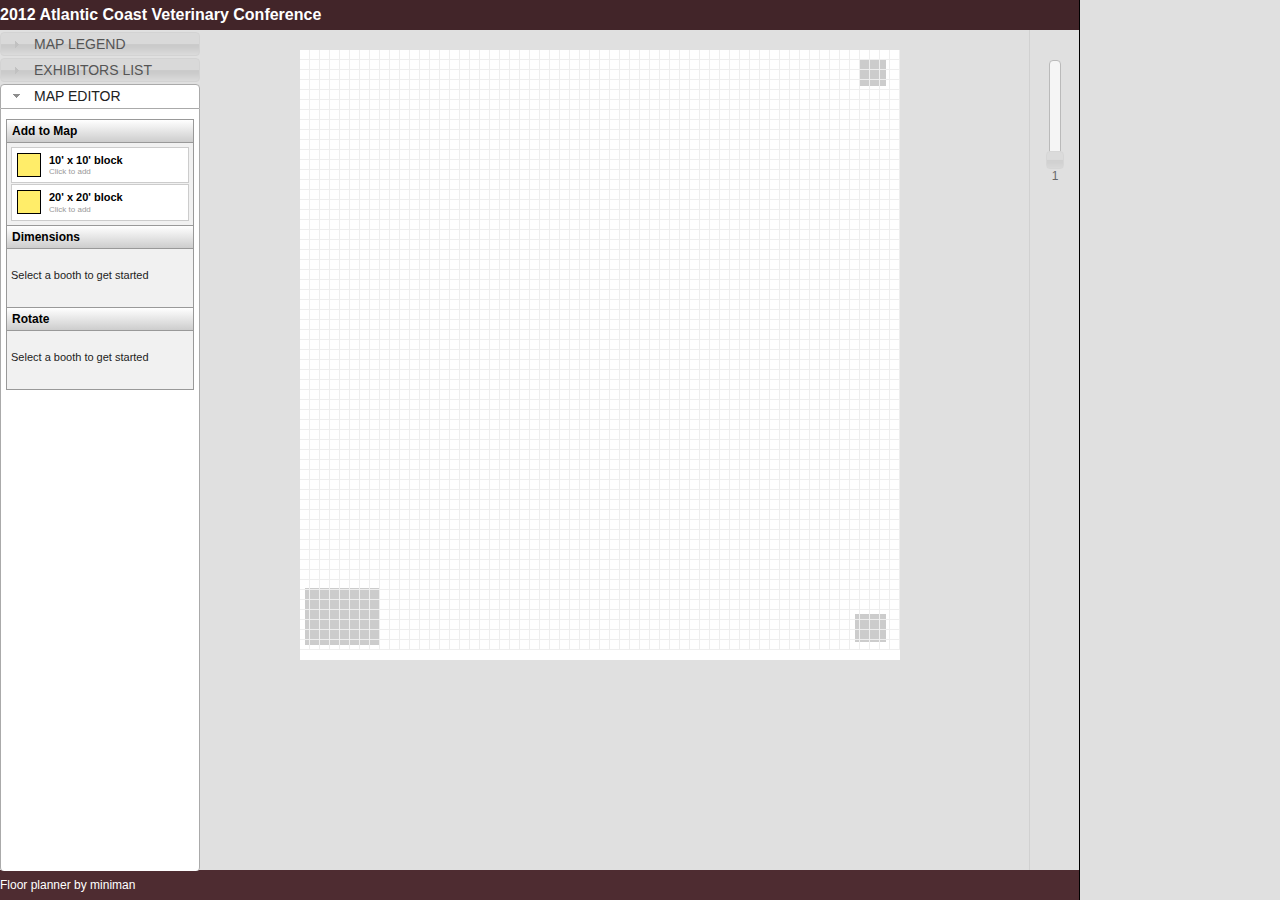
<file: index.html>
<!DOCTYPE html>
<html>
<head>
    <meta http-equiv="Content-Type" content="text/html; charset=utf-8">
    <link rel="shortcut icon" type="image/x-icon" href="/favicon.ico"/>
    <title>Floor Layout Planner</title>
    <link href="css/smoothness/jquery-ui-1.10.1.custom.css" rel="stylesheet" type="text/css"/>

    <link href="css/style.css" rel="stylesheet" type="text/css"/>

    <!--<script src="http://code.jquery.com/jquery-1.9.1.min.js"></script>
    <script src="http://code.jquery.com/jquery-migrate-1.1.1.min.js"></script>-->
    <script src="js/jquery-1.9.1.min.js"></script>
    <script src="js/jquery-migrate-1.1.1.min.js"></script>
    <script src="js/jquery-ui-1.10.1.custom.min.js" type="text/javascript"></script>
    <script src="js/raphael-min.js" type="text/javascript"></script>
    <script src="js/raphael.free_transform.js" type="text/javascript"></script>
    <script src="js/raphael.json.js" type="text/javascript"></script>
    <script src="js/script.js" type="text/javascript"></script>
</head>
<body>

<div class="wrapper">
    <div class="section">
        <div class="canvas" id="paper"></div>
        <div class="header">
            2012 Atlantic Coast Veterinary Conference
        </div>
        <div class="footer">
            Floor planner by miniman
        </div>
        <div class="tools">
            <div id="accordion">
                <div class="group map-legend">
                    <h3>MAP LEGEND</h3>
                    <div>
                        LEGEND
                    </div>
                </div>
                <div class="group exihibitors">
                    <h3>EXHIBITORS LIST</h3>
                    <ul>
                        <li>3M Animal Care Products</li>
                        <li>A. Walsh Imaging, Inc.</li>
                        <li>Abaxis</li>
                        <li>Abbey Glen Pet Memorial Park</li>
                        <li>Abbott Animal Health</li>
                        <li>Acme Widgets</li>
                        <li>Aesculight - LuxarCare</li>
                        <li>AKC Companion Animal Recovery</li>
                        <li>ALLACCEM</li>
                        <li>American Express</li>
                        <li>American Veterinary Medical Association - GHLIT</li>
                        <li>animERge</li>
                        <li>Antech Diagnostics</li>
                        <li>Association Master Trust</li>
                        <li>Bank of America Practice Solutions</li>
                        <li>Bayer Animal Health</li>
                        <li>Best Pet RX</li>
                        <li>Beyond Indigo Pets Websites &amp; Marketing</li>
                        <li>Bock Vet Pharma</li>
                        <li>Boehringer Ingelheim Vetmedica, Inc.</li>
                        <li>Bollinger Insurance</li>
                        <li>Butler Schein Animal Health</li>
                        <li>C. Raymond Davis &amp; Sons/PzS Architects</li>
                        <li>CareCredit</li>
                        <li>CARES Center for Animal Referral and Emergency Services</li>
                    </ul>
                </div>
                <div class="group map-editor">
                    <h3>MAP EDITOR</h3>
                    <div>
                        <div class="box box-block">
                            <div class="box-head">
                                Add to Map
                            </div>
                            <div class="box-section">
                                <div class="block-type clearfix" data-width="10" data-height="10">
                                    <div class="block-color"></div>
                                    <div class="block-dimension">10' x 10' block</div>
                                    <div class="block-command">Click to add</div>
                                </div>
                                <div class="block-type clearfix" data-width="20" data-height="20">
                                    <div class="block-color"></div>
                                    <div class="block-dimension">20' x 20' block</div>
                                    <div class="block-command">Click to add</div>
                                </div>
                            </div>
                        </div>
                        <div class="box box-dimension">
                            <div class="box-head">
                                Dimensions
                            </div>
                            <div class="box-section">
                                <div class="placeholder">
                                    Select a booth to get started
                                </div>
                                <div class="measurement dimension">
                                    <div>
                                        <span>H</span>
                                        <input type="text" class="applySpinner dimension-height" value="10" />
                                        <span>W</span>
                                        <input type="text" class="applySpinner dimension-width" value="10" />
                                    </div>
                                    <div>
                                        <input type="button" class="btn btn-block btn-update" value="Update"/>
                                    </div>
                                </div>
                            </div>
                        </div>
                        <div class="box box-rotation">
                            <div class="box-head">
                                Rotate
                            </div>
                            <div class="box-section">
                                <div class="placeholder">
                                    Select a booth to get started
                                </div>
                                <div class="measurement rotation">
                                    <div>
                                        <span>Rotation</span>
                                        <input type="text" class="applySpinner rotation-degree" value="0" />&deg;
                                    </div>
                                    <div>
                                        <input type="button" class="btn btn-block btn-update" value="Update"/>
                                    </div>
                                </div>
                            </div>
                        </div>

                    </div>
                </div>

            </div>
        </div>
        <div class="zoomer">
            <div class="zoom-control"></div>
            <div class="zoom-amount">1</div>
        </div>
    </div>
    <div class="aside">

    </div>
</div>

</body>
</html>
</file>
<file: css/style.css>
.clearfix {
    *zoom: 1;
}

.clearfix:before,
.clearfix:after {
    display: table;
    line-height: 0;
    content: "";
}

.clearfix:after {
    clear: both;
}

.hide-text {
    font: 0/0 a;
    color: transparent;
    text-shadow: none;
    background-color: transparent;
    border: 0;
}

.input-block-level {
    display: block;
    width: 100%;
    min-height: 30px;
    -webkit-box-sizing: border-box;
    -moz-box-sizing: border-box;
    box-sizing: border-box;
}

article,
aside,
details,
figcaption,
figure,
footer,
header,
hgroup,
nav,
section {
    display: block;
}

audio,
canvas,
video {
    display: inline-block;
    *display: inline;
    *zoom: 1;
}

audio:not([controls]) {
    display: none;
}

html {
    font-size: 100%;
    -webkit-text-size-adjust: 100%;
    -ms-text-size-adjust: 100%;
}

a:focus {
    outline: thin dotted #333;
    outline: 5px auto -webkit-focus-ring-color;
    outline-offset: -2px;
}

a:hover,
a:active {
    outline: 0;
}

sub,
sup {
    position: relative;
    font-size: 75%;
    line-height: 0;
    vertical-align: baseline;
}

sup {
    top: -0.5em;
}

sub {
    bottom: -0.25em;
}

img {
    width: auto\9;
    height: auto;
    max-width: 100%;
    vertical-align: middle;
    border: 0;
    -ms-interpolation-mode: bicubic;
}

#map_canvas img,
.google-maps img {
    max-width: none;
}

button,
input,
select,
textarea {
    margin: 0;
    font-size: 100%;
    vertical-align: middle;
}

button,
input {
    *overflow: visible;
    line-height: normal;
}

button::-moz-focus-inner,
input::-moz-focus-inner {
    padding: 0;
    border: 0;
}

button,
html input[type="button"],
input[type="reset"],
input[type="submit"] {
    cursor: pointer;
    -webkit-appearance: button;
}

label,
select,
button,
input[type="button"],
input[type="reset"],
input[type="submit"],
input[type="radio"],
input[type="checkbox"] {
    cursor: pointer;
}

input[type="search"] {
    -webkit-box-sizing: content-box;
    -moz-box-sizing: content-box;
    box-sizing: content-box;
    -webkit-appearance: textfield;
}

input[type="search"]::-webkit-search-decoration,
input[type="search"]::-webkit-search-cancel-button {
    -webkit-appearance: none;
}

textarea {
    overflow: auto;
    vertical-align: top;
}

@media print {
    * {
        color: #000 !important;
        text-shadow: none !important;
        background: transparent !important;
        box-shadow: none !important;
    }
    a,
    a:visited {
        text-decoration: underline;
    }
    a[href]:after {
        content: " (" attr(href) ")";
    }
    abbr[title]:after {
        content: " (" attr(title) ")";
    }
    .ir a:after,
    a[href^="javascript:"]:after,
    a[href^="#"]:after {
        content: "";
    }
    pre,
    blockquote {
        border: 1px solid #999;
        page-break-inside: avoid;
    }
    thead {
        display: table-header-group;
    }
    tr,
    img {
        page-break-inside: avoid;
    }
    img {
        max-width: 100% !important;
    }
    @page  {
        margin: 0.5cm;
    }
    p,
    h2,
    h3 {
        orphans: 3;
        widows: 3;
    }
    h2,
    h3 {
        page-break-after: avoid;
    }
}

body {
    margin: 0;
    font-family: "Helvetica Neue", Helvetica, Arial, sans-serif;
    font-size: 12px;
    line-height: 28px;
    color: #333333;
    background-color: #ffffff;
}

a {
    color: #0088cc;
    text-decoration: none;
}

a:hover,
a:focus {
    color: #005580;
    text-decoration: underline;
}

.btn {
    display: inline-block;
    *display: inline;
    padding: 4px 12px;
    margin-bottom: 0;
    *margin-left: .3em;
    font-size: 14px;
    line-height: 20px;
    color: #333333;
    text-align: center;
    text-shadow: 0 1px 1px rgba(255, 255, 255, 0.75);
    vertical-align: middle;
    cursor: pointer;
    background-color: #f5f5f5;
    *background-color: #e6e6e6;
    background-image: -moz-linear-gradient(top, #ffffff, #e6e6e6);
    background-image: -webkit-gradient(linear, 0 0, 0 100%, from(#ffffff), to(#e6e6e6));
    background-image: -webkit-linear-gradient(top, #ffffff, #e6e6e6);
    background-image: -o-linear-gradient(top, #ffffff, #e6e6e6);
    background-image: linear-gradient(to bottom, #ffffff, #e6e6e6);
    background-repeat: repeat-x;
    border: 1px solid #cccccc;
    *border: 0;
    border-color: #e6e6e6 #e6e6e6 #bfbfbf;
    border-color: rgba(0, 0, 0, 0.1) rgba(0, 0, 0, 0.1) rgba(0, 0, 0, 0.25);
    border-bottom-color: #b3b3b3;
    -webkit-border-radius: 4px;
    -moz-border-radius: 4px;
    border-radius: 4px;
    filter: progid:DXImageTransform.Microsoft.gradient(startColorstr='#ffffffff', endColorstr='#ffe6e6e6', GradientType=0);
    filter: progid:DXImageTransform.Microsoft.gradient(enabled=false);
    *zoom: 1;
    -webkit-box-shadow: inset 0 1px 0 rgba(255, 255, 255, 0.2), 0 1px 2px rgba(0, 0, 0, 0.05);
    -moz-box-shadow: inset 0 1px 0 rgba(255, 255, 255, 0.2), 0 1px 2px rgba(0, 0, 0, 0.05);
    box-shadow: inset 0 1px 0 rgba(255, 255, 255, 0.2), 0 1px 2px rgba(0, 0, 0, 0.05);
}

.btn:hover,
.btn:focus,
.btn:active,
.btn.active,
.btn.disabled,
.btn[disabled] {
    color: #333333;
    background-color: #e6e6e6;
    *background-color: #d9d9d9;
}

.btn:active,
.btn.active {
    background-color: #cccccc \9;
}

.btn:first-child {
    *margin-left: 0;
}

.btn:hover,
.btn:focus {
    color: #333333;
    text-decoration: none;
    background-position: 0 -15px;
    -webkit-transition: background-position 0.1s linear;
    -moz-transition: background-position 0.1s linear;
    -o-transition: background-position 0.1s linear;
    transition: background-position 0.1s linear;
}

.btn:focus {
    outline: thin dotted #333;
    outline: 5px auto -webkit-focus-ring-color;
    outline-offset: -2px;
}

.btn.active,
.btn:active {
    background-image: none;
    outline: 0;
    -webkit-box-shadow: inset 0 2px 4px rgba(0, 0, 0, 0.15), 0 1px 2px rgba(0, 0, 0, 0.05);
    -moz-box-shadow: inset 0 2px 4px rgba(0, 0, 0, 0.15), 0 1px 2px rgba(0, 0, 0, 0.05);
    box-shadow: inset 0 2px 4px rgba(0, 0, 0, 0.15), 0 1px 2px rgba(0, 0, 0, 0.05);
}

.btn.disabled,
.btn[disabled] {
    cursor: default;
    background-image: none;
    opacity: 0.65;
    filter: alpha(opacity=65);
    -webkit-box-shadow: none;
    -moz-box-shadow: none;
    box-shadow: none;
}

.btn-large {
    padding: 11px 19px;
    font-size: 17.5px;
    -webkit-border-radius: 6px;
    -moz-border-radius: 6px;
    border-radius: 6px;
}

.btn-large [class^="icon-"],
.btn-large [class*=" icon-"] {
    margin-top: 4px;
}

.btn-small {
    padding: 2px 10px;
    font-size: 11.9px;
    -webkit-border-radius: 3px;
    -moz-border-radius: 3px;
    border-radius: 3px;
}

.btn-small [class^="icon-"],
.btn-small [class*=" icon-"] {
    margin-top: 0;
}

.btn-mini [class^="icon-"],
.btn-mini [class*=" icon-"] {
    margin-top: -1px;
}

.btn-mini {
    padding: 0 6px;
    font-size: 10.5px;
    -webkit-border-radius: 3px;
    -moz-border-radius: 3px;
    border-radius: 3px;
}

.btn-block {
    display: block;
    width: 100%;
    padding-right: 0;
    padding-left: 0;
    -webkit-box-sizing: border-box;
    -moz-box-sizing: border-box;
    box-sizing: border-box;
}

.btn-block + .btn-block {
    margin-top: 5px;
}

input[type="submit"].btn-block,
input[type="reset"].btn-block,
input[type="button"].btn-block {
    width: 100%;
}

.btn-primary.active,
.btn-warning.active,
.btn-danger.active,
.btn-success.active,
.btn-info.active,
.btn-inverse.active {
    color: rgba(255, 255, 255, 0.75);
}

.btn-primary {
    color: #ffffff;
    text-shadow: 0 -1px 0 rgba(0, 0, 0, 0.25);
    background-color: #006dcc;
    *background-color: #0044cc;
    background-image: -moz-linear-gradient(top, #0088cc, #0044cc);
    background-image: -webkit-gradient(linear, 0 0, 0 100%, from(#0088cc), to(#0044cc));
    background-image: -webkit-linear-gradient(top, #0088cc, #0044cc);
    background-image: -o-linear-gradient(top, #0088cc, #0044cc);
    background-image: linear-gradient(to bottom, #0088cc, #0044cc);
    background-repeat: repeat-x;
    border-color: #0044cc #0044cc #002a80;
    border-color: rgba(0, 0, 0, 0.1) rgba(0, 0, 0, 0.1) rgba(0, 0, 0, 0.25);
    filter: progid:DXImageTransform.Microsoft.gradient(startColorstr='#ff0088cc', endColorstr='#ff0044cc', GradientType=0);
    filter: progid:DXImageTransform.Microsoft.gradient(enabled=false);
}

.btn-primary:hover,
.btn-primary:focus,
.btn-primary:active,
.btn-primary.active,
.btn-primary.disabled,
.btn-primary[disabled] {
    color: #ffffff;
    background-color: #0044cc;
    *background-color: #003bb3;
}

.btn-primary:active,
.btn-primary.active {
    background-color: #003399 \9;
}

.btn-warning {
    color: #ffffff;
    text-shadow: 0 -1px 0 rgba(0, 0, 0, 0.25);
    background-color: #faa732;
    *background-color: #f89406;
    background-image: -moz-linear-gradient(top, #fbb450, #f89406);
    background-image: -webkit-gradient(linear, 0 0, 0 100%, from(#fbb450), to(#f89406));
    background-image: -webkit-linear-gradient(top, #fbb450, #f89406);
    background-image: -o-linear-gradient(top, #fbb450, #f89406);
    background-image: linear-gradient(to bottom, #fbb450, #f89406);
    background-repeat: repeat-x;
    border-color: #f89406 #f89406 #ad6704;
    border-color: rgba(0, 0, 0, 0.1) rgba(0, 0, 0, 0.1) rgba(0, 0, 0, 0.25);
    filter: progid:DXImageTransform.Microsoft.gradient(startColorstr='#fffbb450', endColorstr='#fff89406', GradientType=0);
    filter: progid:DXImageTransform.Microsoft.gradient(enabled=false);
}

.btn-warning:hover,
.btn-warning:focus,
.btn-warning:active,
.btn-warning.active,
.btn-warning.disabled,
.btn-warning[disabled] {
    color: #ffffff;
    background-color: #f89406;
    *background-color: #df8505;
}

.btn-warning:active,
.btn-warning.active {
    background-color: #c67605 \9;
}

.btn-danger {
    color: #ffffff;
    text-shadow: 0 -1px 0 rgba(0, 0, 0, 0.25);
    background-color: #da4f49;
    *background-color: #bd362f;
    background-image: -moz-linear-gradient(top, #ee5f5b, #bd362f);
    background-image: -webkit-gradient(linear, 0 0, 0 100%, from(#ee5f5b), to(#bd362f));
    background-image: -webkit-linear-gradient(top, #ee5f5b, #bd362f);
    background-image: -o-linear-gradient(top, #ee5f5b, #bd362f);
    background-image: linear-gradient(to bottom, #ee5f5b, #bd362f);
    background-repeat: repeat-x;
    border-color: #bd362f #bd362f #802420;
    border-color: rgba(0, 0, 0, 0.1) rgba(0, 0, 0, 0.1) rgba(0, 0, 0, 0.25);
    filter: progid:DXImageTransform.Microsoft.gradient(startColorstr='#ffee5f5b', endColorstr='#ffbd362f', GradientType=0);
    filter: progid:DXImageTransform.Microsoft.gradient(enabled=false);
}

.btn-danger:hover,
.btn-danger:focus,
.btn-danger:active,
.btn-danger.active,
.btn-danger.disabled,
.btn-danger[disabled] {
    color: #ffffff;
    background-color: #bd362f;
    *background-color: #a9302a;
}

.btn-danger:active,
.btn-danger.active {
    background-color: #942a25 \9;
}

.btn-success {
    color: #ffffff;
    text-shadow: 0 -1px 0 rgba(0, 0, 0, 0.25);
    background-color: #5bb75b;
    *background-color: #51a351;
    background-image: -moz-linear-gradient(top, #62c462, #51a351);
    background-image: -webkit-gradient(linear, 0 0, 0 100%, from(#62c462), to(#51a351));
    background-image: -webkit-linear-gradient(top, #62c462, #51a351);
    background-image: -o-linear-gradient(top, #62c462, #51a351);
    background-image: linear-gradient(to bottom, #62c462, #51a351);
    background-repeat: repeat-x;
    border-color: #51a351 #51a351 #387038;
    border-color: rgba(0, 0, 0, 0.1) rgba(0, 0, 0, 0.1) rgba(0, 0, 0, 0.25);
    filter: progid:DXImageTransform.Microsoft.gradient(startColorstr='#ff62c462', endColorstr='#ff51a351', GradientType=0);
    filter: progid:DXImageTransform.Microsoft.gradient(enabled=false);
}

.btn-success:hover,
.btn-success:focus,
.btn-success:active,
.btn-success.active,
.btn-success.disabled,
.btn-success[disabled] {
    color: #ffffff;
    background-color: #51a351;
    *background-color: #499249;
}

.btn-success:active,
.btn-success.active {
    background-color: #408140 \9;
}

.btn-info {
    color: #ffffff;
    text-shadow: 0 -1px 0 rgba(0, 0, 0, 0.25);
    background-color: #49afcd;
    *background-color: #2f96b4;
    background-image: -moz-linear-gradient(top, #5bc0de, #2f96b4);
    background-image: -webkit-gradient(linear, 0 0, 0 100%, from(#5bc0de), to(#2f96b4));
    background-image: -webkit-linear-gradient(top, #5bc0de, #2f96b4);
    background-image: -o-linear-gradient(top, #5bc0de, #2f96b4);
    background-image: linear-gradient(to bottom, #5bc0de, #2f96b4);
    background-repeat: repeat-x;
    border-color: #2f96b4 #2f96b4 #1f6377;
    border-color: rgba(0, 0, 0, 0.1) rgba(0, 0, 0, 0.1) rgba(0, 0, 0, 0.25);
    filter: progid:DXImageTransform.Microsoft.gradient(startColorstr='#ff5bc0de', endColorstr='#ff2f96b4', GradientType=0);
    filter: progid:DXImageTransform.Microsoft.gradient(enabled=false);
}

.btn-info:hover,
.btn-info:focus,
.btn-info:active,
.btn-info.active,
.btn-info.disabled,
.btn-info[disabled] {
    color: #ffffff;
    background-color: #2f96b4;
    *background-color: #2a85a0;
}

.btn-info:active,
.btn-info.active {
    background-color: #24748c \9;
}

.btn-inverse {
    color: #ffffff;
    text-shadow: 0 -1px 0 rgba(0, 0, 0, 0.25);
    background-color: #363636;
    *background-color: #222222;
    background-image: -moz-linear-gradient(top, #444444, #222222);
    background-image: -webkit-gradient(linear, 0 0, 0 100%, from(#444444), to(#222222));
    background-image: -webkit-linear-gradient(top, #444444, #222222);
    background-image: -o-linear-gradient(top, #444444, #222222);
    background-image: linear-gradient(to bottom, #444444, #222222);
    background-repeat: repeat-x;
    border-color: #222222 #222222 #000000;
    border-color: rgba(0, 0, 0, 0.1) rgba(0, 0, 0, 0.1) rgba(0, 0, 0, 0.25);
    filter: progid:DXImageTransform.Microsoft.gradient(startColorstr='#ff444444', endColorstr='#ff222222', GradientType=0);
    filter: progid:DXImageTransform.Microsoft.gradient(enabled=false);
}

.btn-inverse:hover,
.btn-inverse:focus,
.btn-inverse:active,
.btn-inverse.active,
.btn-inverse.disabled,
.btn-inverse[disabled] {
    color: #ffffff;
    background-color: #222222;
    *background-color: #151515;
}

.btn-inverse:active,
.btn-inverse.active {
    background-color: #080808 \9;
}

button.btn,
input[type="submit"].btn {
    *padding-top: 3px;
    *padding-bottom: 3px;
}

button.btn::-moz-focus-inner,
input[type="submit"].btn::-moz-focus-inner {
    padding: 0;
    border: 0;
}

button.btn.btn-large,
input[type="submit"].btn.btn-large {
    *padding-top: 7px;
    *padding-bottom: 7px;
}

button.btn.btn-small,
input[type="submit"].btn.btn-small {
    *padding-top: 3px;
    *padding-bottom: 3px;
}

button.btn.btn-mini,
input[type="submit"].btn.btn-mini {
    *padding-top: 1px;
    *padding-bottom: 1px;
}

.btn-link,
.btn-link:active,
.btn-link[disabled] {
    background-color: transparent;
    background-image: none;
    -webkit-box-shadow: none;
    -moz-box-shadow: none;
    box-shadow: none;
}

.btn-link {
    color: #0088cc;
    cursor: pointer;
    border-color: transparent;
    -webkit-border-radius: 0;
    -moz-border-radius: 0;
    border-radius: 0;
}

.btn-link:hover,
.btn-link:focus {
    color: #005580;
    text-decoration: underline;
    background-color: transparent;
}

.btn-link[disabled]:hover,
.btn-link[disabled]:focus {
    color: #333333;
    text-decoration: none;
}

.btn-group {
    position: relative;
    display: inline-block;
    *display: inline;
    *margin-left: .3em;
    font-size: 0;
    white-space: nowrap;
    vertical-align: middle;
    *zoom: 1;
}

.btn-group:first-child {
    *margin-left: 0;
}

.btn-group + .btn-group {
    margin-left: 5px;
}

.btn-toolbar {
    margin-top: 10px;
    margin-bottom: 10px;
    font-size: 0;
}

.btn-toolbar > .btn + .btn,
.btn-toolbar > .btn-group + .btn,
.btn-toolbar > .btn + .btn-group {
    margin-left: 5px;
}

.btn-group > .btn {
    position: relative;
    -webkit-border-radius: 0;
    -moz-border-radius: 0;
    border-radius: 0;
}

.btn-group > .btn + .btn {
    margin-left: -1px;
}

.btn-group > .btn,
.btn-group > .dropdown-menu,
.btn-group > .popover {
    font-size: 14px;
}

.btn-group > .btn-mini {
    font-size: 10.5px;
}

.btn-group > .btn-small {
    font-size: 11.9px;
}

.btn-group > .btn-large {
    font-size: 17.5px;
}

.btn-group > .btn:first-child {
    margin-left: 0;
    -webkit-border-bottom-left-radius: 4px;
    border-bottom-left-radius: 4px;
    -webkit-border-top-left-radius: 4px;
    border-top-left-radius: 4px;
    -moz-border-radius-bottomleft: 4px;
    -moz-border-radius-topleft: 4px;
}

.btn-group > .btn:last-child,
.btn-group > .dropdown-toggle {
    -webkit-border-top-right-radius: 4px;
    border-top-right-radius: 4px;
    -webkit-border-bottom-right-radius: 4px;
    border-bottom-right-radius: 4px;
    -moz-border-radius-topright: 4px;
    -moz-border-radius-bottomright: 4px;
}

.btn-group > .btn.large:first-child {
    margin-left: 0;
    -webkit-border-bottom-left-radius: 6px;
    border-bottom-left-radius: 6px;
    -webkit-border-top-left-radius: 6px;
    border-top-left-radius: 6px;
    -moz-border-radius-bottomleft: 6px;
    -moz-border-radius-topleft: 6px;
}

.btn-group > .btn.large:last-child,
.btn-group > .large.dropdown-toggle {
    -webkit-border-top-right-radius: 6px;
    border-top-right-radius: 6px;
    -webkit-border-bottom-right-radius: 6px;
    border-bottom-right-radius: 6px;
    -moz-border-radius-topright: 6px;
    -moz-border-radius-bottomright: 6px;
}

.btn-group > .btn:hover,
.btn-group > .btn:focus,
.btn-group > .btn:active,
.btn-group > .btn.active {
    z-index: 2;
}

.btn-group .dropdown-toggle:active,
.btn-group.open .dropdown-toggle {
    outline: 0;
}

.btn-group > .btn + .dropdown-toggle {
    *padding-top: 5px;
    padding-right: 8px;
    *padding-bottom: 5px;
    padding-left: 8px;
    -webkit-box-shadow: inset 1px 0 0 rgba(255, 255, 255, 0.125), inset 0 1px 0 rgba(255, 255, 255, 0.2), 0 1px 2px rgba(0, 0, 0, 0.05);
    -moz-box-shadow: inset 1px 0 0 rgba(255, 255, 255, 0.125), inset 0 1px 0 rgba(255, 255, 255, 0.2), 0 1px 2px rgba(0, 0, 0, 0.05);
    box-shadow: inset 1px 0 0 rgba(255, 255, 255, 0.125), inset 0 1px 0 rgba(255, 255, 255, 0.2), 0 1px 2px rgba(0, 0, 0, 0.05);
}

.btn-group > .btn-mini + .dropdown-toggle {
    *padding-top: 2px;
    padding-right: 5px;
    *padding-bottom: 2px;
    padding-left: 5px;
}

.btn-group > .btn-small + .dropdown-toggle {
    *padding-top: 5px;
    *padding-bottom: 4px;
}

.btn-group > .btn-large + .dropdown-toggle {
    *padding-top: 7px;
    padding-right: 12px;
    *padding-bottom: 7px;
    padding-left: 12px;
}

.btn-group.open .dropdown-toggle {
    background-image: none;
    -webkit-box-shadow: inset 0 2px 4px rgba(0, 0, 0, 0.15), 0 1px 2px rgba(0, 0, 0, 0.05);
    -moz-box-shadow: inset 0 2px 4px rgba(0, 0, 0, 0.15), 0 1px 2px rgba(0, 0, 0, 0.05);
    box-shadow: inset 0 2px 4px rgba(0, 0, 0, 0.15), 0 1px 2px rgba(0, 0, 0, 0.05);
}

.btn-group.open .btn.dropdown-toggle {
    background-color: #e6e6e6;
}

.btn-group.open .btn-primary.dropdown-toggle {
    background-color: #0044cc;
}

.btn-group.open .btn-warning.dropdown-toggle {
    background-color: #f89406;
}

.btn-group.open .btn-danger.dropdown-toggle {
    background-color: #bd362f;
}

.btn-group.open .btn-success.dropdown-toggle {
    background-color: #51a351;
}

.btn-group.open .btn-info.dropdown-toggle {
    background-color: #2f96b4;
}

.btn-group.open .btn-inverse.dropdown-toggle {
    background-color: #222222;
}

.btn .caret {
    margin-top: 8px;
    margin-left: 0;
}

.btn-large .caret {
    margin-top: 6px;
}

.btn-large .caret {
    border-top-width: 5px;
    border-right-width: 5px;
    border-left-width: 5px;
}

.btn-mini .caret,
.btn-small .caret {
    margin-top: 8px;
}

.dropup .btn-large .caret {
    border-bottom-width: 5px;
}

.btn-primary .caret,
.btn-warning .caret,
.btn-danger .caret,
.btn-info .caret,
.btn-success .caret,
.btn-inverse .caret {
    border-top-color: #ffffff;
    border-bottom-color: #ffffff;
}

.btn-group-vertical {
    display: inline-block;
    *display: inline;
    /* IE7 inline-block hack */

    *zoom: 1;
}

.btn-group-vertical > .btn {
    display: block;
    float: none;
    max-width: 100%;
    -webkit-border-radius: 0;
    -moz-border-radius: 0;
    border-radius: 0;
}

.btn-group-vertical > .btn + .btn {
    margin-top: -1px;
    margin-left: 0;
}

.btn-group-vertical > .btn:first-child {
    -webkit-border-radius: 4px 4px 0 0;
    -moz-border-radius: 4px 4px 0 0;
    border-radius: 4px 4px 0 0;
}

.btn-group-vertical > .btn:last-child {
    -webkit-border-radius: 0 0 4px 4px;
    -moz-border-radius: 0 0 4px 4px;
    border-radius: 0 0 4px 4px;
}

.btn-group-vertical > .btn-large:first-child {
    -webkit-border-radius: 6px 6px 0 0;
    -moz-border-radius: 6px 6px 0 0;
    border-radius: 6px 6px 0 0;
}

.btn-group-vertical > .btn-large:last-child {
    -webkit-border-radius: 0 0 6px 6px;
    -moz-border-radius: 0 0 6px 6px;
    border-radius: 0 0 6px 6px;
}

/*********************************************/
.wrapper {
    height: 100%;
}

.section {
    position: absolute;
    top: 0;
    bottom: 0;
    left: 0;
    right: 200px;
    background: #E0E0E0;
    overflow: hidden;
}

.aside {
    position: absolute;
    top: 0;
    bottom: 0;
    right: 0;
    width: 200px;
    background: #E0E0E0;
    border-left: 1px solid #000;
}

.header {
    background: #422529;
    height: 30px;
    position: absolute;
    top: 0;
    left: 0;
    right: 0;
    color: #FFF;
    font-size: 16px;
    font-weight: bold;
    line-height: 30px;
    overflow: hidden;
}

.footer {
    background: #4E2C31;
    height: 30px;
    position: absolute;
    bottom: 0;
    left: 0;
    right: 0;
    color: #FFF;
    line-height: 30px;
    overflow: hidden;
}

.tools {
    position: absolute;
    left: 0;
    width: 200px;
    top: 30px;
    bottom: 30px;
    background: #E0E0E0;
}

.zoomer {
    position: absolute;
    right: 0;
    width: 50px;
    top: 30px;
    bottom: 30px;
    opacity: 0.7;
    background: #E0E0E0;
    border-left: 1px solid #CCC;
    padding-top: 30px;
}
.zoom-control{
    margin: 0 auto;
}
.zoom-amount{
    text-align: center;
}
.canvas{
    /*width: 600px;
    height: 600px;*/
    position: absolute;
    top: 50px;
    left: 300px;
    background: #FFF;
}

.exihibitors ul li {
    height: 25px;
    line-height: 25px;
    white-space: nowrap;
    overflow: hidden;
    border: 1px solid #CCC;
    background: #E0E0E0;
    margin-bottom: 1px;
    padding: 0 5px;
}

.box {
    border: 1px solid #999999;
}

.box + .box {
    border-top: none;
}

.box-head {
    color: #000;
    text-decoration: none;
    border-bottom: 1px solid #999999;

    background-color: #CDCDCD;
    background-image: -moz-linear-gradient(top, #FFFFFF, #CDCDCD);
    background-image: -webkit-gradient(linear, 0 0, 0 100%, from(#FFFFFF), to(#CDCDCD));
    background-image: -webkit-linear-gradient(top, #FFFFFF, #CDCDCD);
    background-image: -o-linear-gradient(top, #FFFFFF, #CDCDCD);
    background-image: linear-gradient(to bottom, #FFFFFF, #CDCDCD);
    background-repeat: repeat-x;
    filter: progid:DXImageTransform.Microsoft.gradient(startColorstr = '#ffFFFFFF', endColorstr = '#ffCDCDCD', GradientType = 0);

    font-size: 12px;
    font-weight: bold;
    line-height: 22px;
    padding: 0 5px;
}
.box-section{
    padding: 4px;
    background: #F1F1F1;
    min-height: 50px;
}
.block-type{
    background: #FFF;
    padding: 5px;
    cursor: pointer;
    border: 1px solid #CCCCCC;
}
.block-type + .block-type{
    margin-top: 1px;
}
.block-color{
    width: 22px;
    height: 22px;
    background: #FFED69;
    border: 1px solid #000;
    float: left;
    margin-right: 8px;
    vertical-align: top;
    display: inline-block;
    *display: inline;
    zoom:1;
}
.block-dimension{
    font-weight: bold;
    color: #000;
    font-size: 11px;
}
.block-command{
    color: #999999;
    font-size: 8px;
}
.measurement{
    display: none;
}
.dimension-height, .dimension-width, .rotation-degree{
    margin: 0;
    padding: 2px 2px;
    vertical-align: middle;
    width: 55px;
}

.dimension-height{
}
.dimension-width{
}
.rotation-degree{
    width: 95px;
}
.measurement > div + div{
    margin-top: 5px;
}
.placeholder{
    padding-top: 15px;
}



/* UI override */
.ui-accordion .ui-accordion-header {
    padding: 2px 5px 2px 33px;
    font-size: 14px;
}

.ui-accordion .ui-accordion-content {
    padding: 10px 5px;
    font-size: 11px;
    border-bottom: none;
}
</file>
